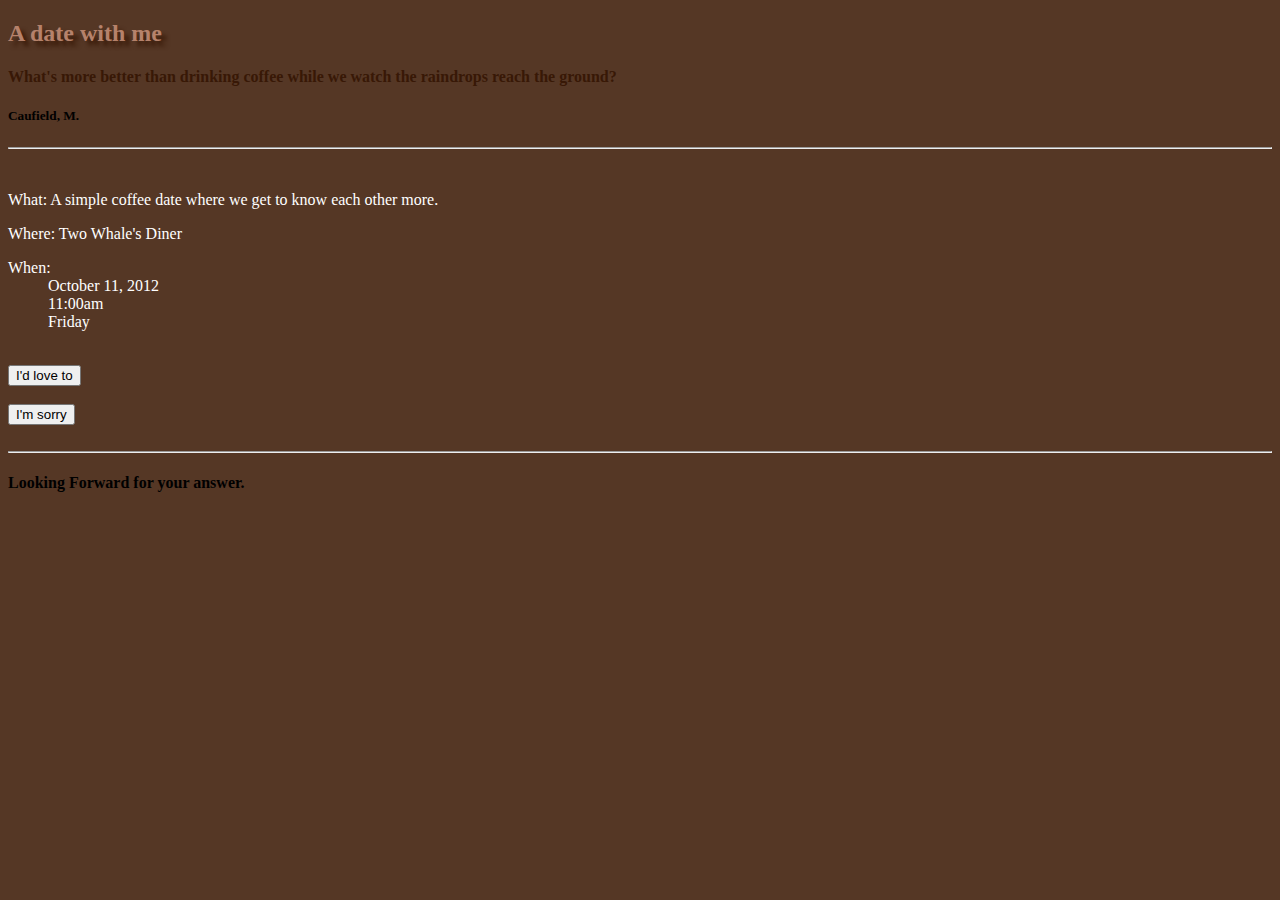
<file: index.html>
<!DOCTYPE html>
<html lang="en">
<head>
    <meta charset="UTF-8">
    <meta name="viewport" content="width=device-width, initial-scale=1.0">
    <title>Coffee?</title>
    <link rel="stylesheet" href="style.css">
</head>

<body>
    <header>
        <h2 id="firstHeader">A date with me</h2>
        <h4 id="subtitle">What's more better than drinking coffee while we watch the raindrops reach the ground?</h4>
        <h5 id="author">Caufield, M.</h5>
    </header>
    <hr>
    <br>
    <main>
        <p class="wques">What: A simple coffee date where we get to know each other more. </p>
        <p class="wques">Where: Two Whale's Diner</p>
        <p>
            <dl>
                <dt>When: </dt>
                <dd>October 11, 2012</dd>
                <dd>11:00am</dd>
                <dd>Friday</dd>

            </dl>
        </p>
        <br>
        <a href = "firstans.html">
        <button>I'd love to</button>
        </a> <br><br>

        <a href="secans.html">
        <button>I'm sorry</button>
        </a>
    </main>
    <br>
    <hr>
    <footer>
        <h4>Looking Forward for your answer.</h4>
    </footer>

</body>

</html>
</file>
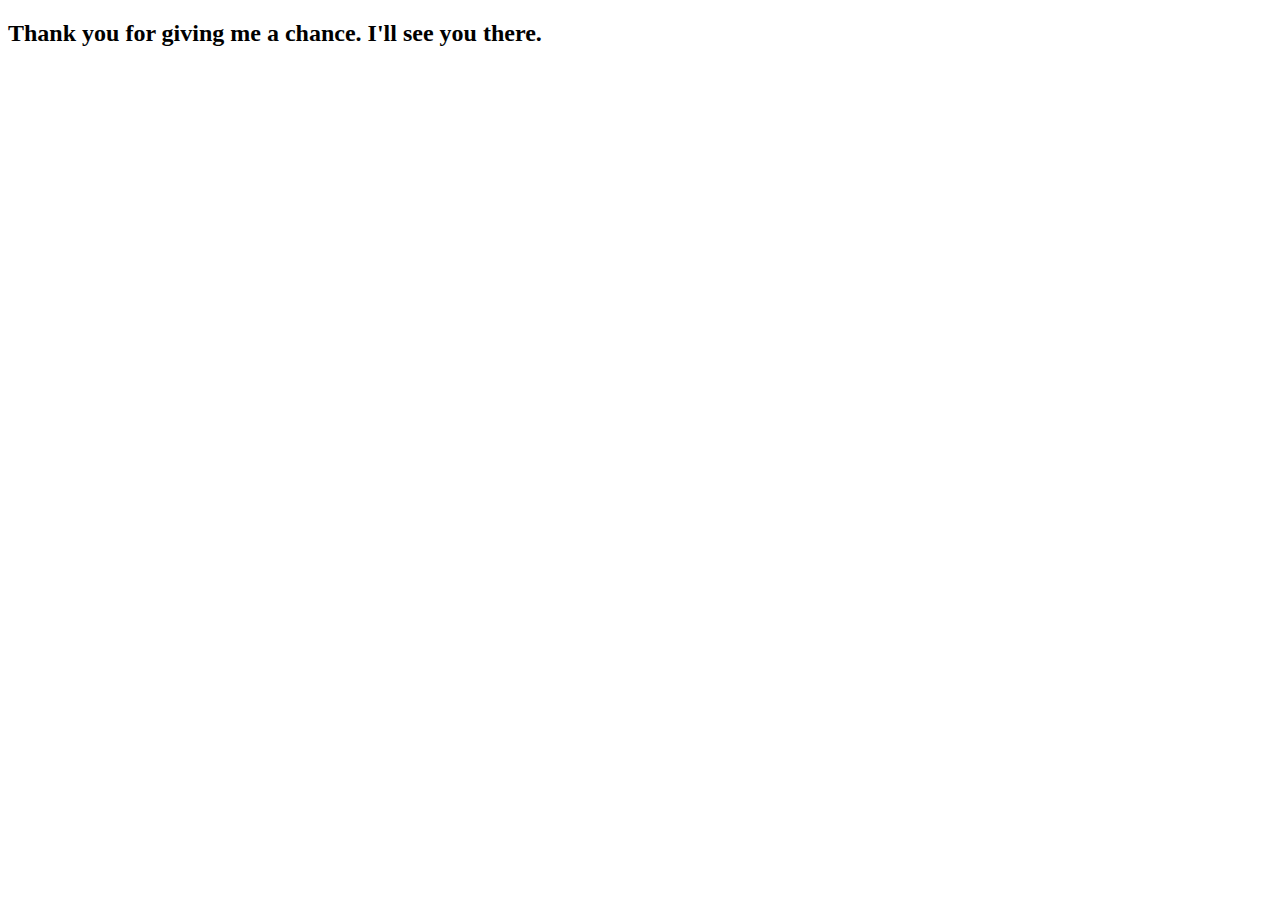
<file: firstans.html>
<!DOCTYPE html>
<html lang="en">
<head>
    <meta charset="UTF-8">
    <meta name="viewport" content="width=device-width, initial-scale=1.0">
    <title>I'd love to</title>
</head>
<body>
    <h2>Thank you for giving me a chance. I'll see you there.</h2>
</body>
</html>
</file>
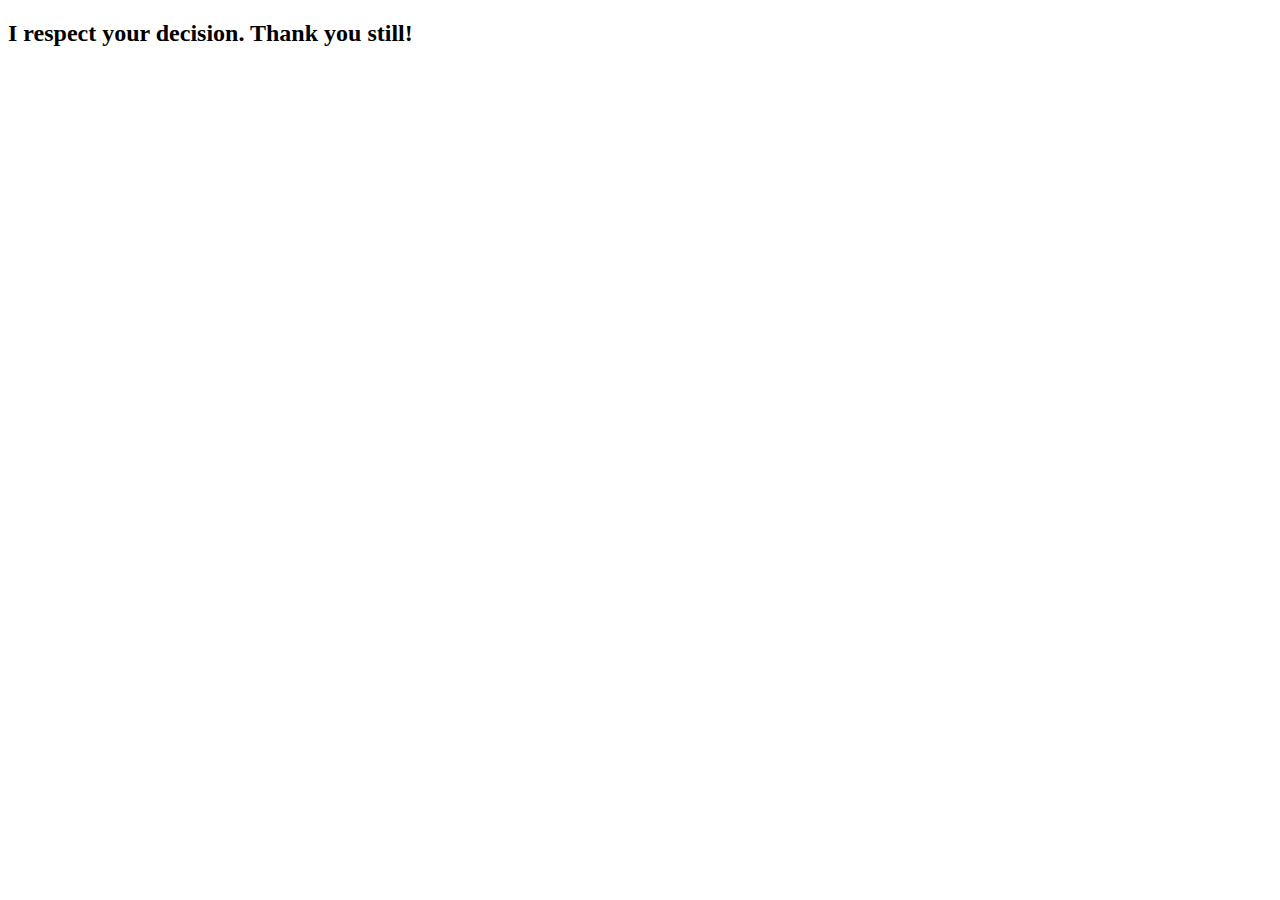
<file: secans.html>
<!DOCTYPE html>
<html lang="en">
<head>
    <meta charset="UTF-8">
    <meta name="viewport" content="width=device-width, initial-scale=1.0">
    <title>I'm sorry</title>
</head>
<body>
    <h2>I respect your decision. Thank you still!</h2>
</body>
</html>
</file>
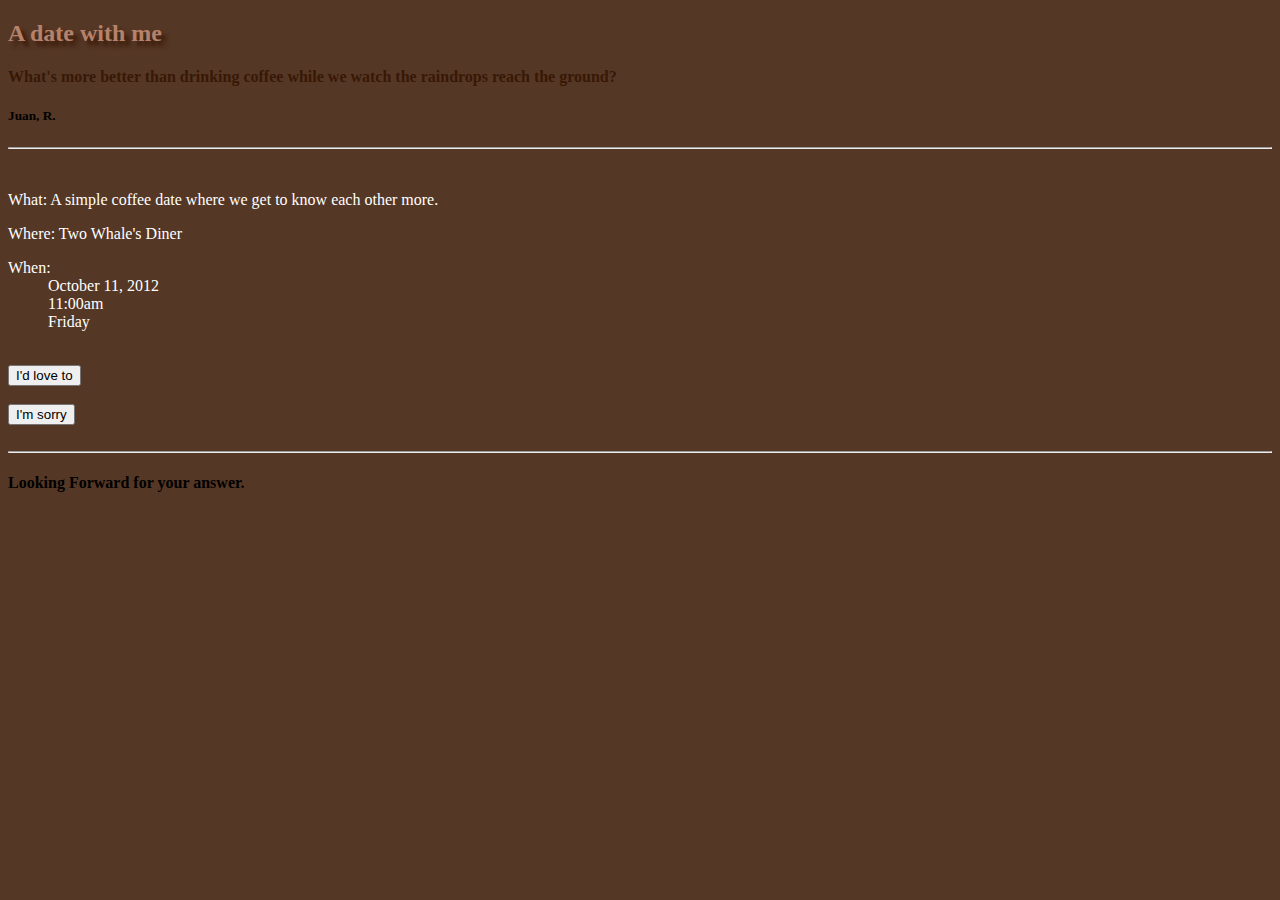
<file: web.html>
<!DOCTYPE html>
<html lang="en">
<head>
    <meta charset="UTF-8">
    <meta name="viewport" content="width=device-width, initial-scale=1.0">
    <title>Coffee?</title>
    <link rel="stylesheet" href="style.css">
</head>

<body>
    <header>
        <h2 id="firstHeader">A date with me</h2>
        <h4 id="subtitle">What's more better than drinking coffee while we watch the raindrops reach the ground?</h4>
        <h5 id="author">Juan, R.</h5>
    </header>
    <hr>
    <br>
    <main>
        <p class="wques">What: A simple coffee date where we get to know each other more. </p>
        <p class="wques">Where: Two Whale's Diner</p>
        <p>
            <dl>
                <dt>When: </dt>
                <dd>October 11, 2012</dd>
                <dd>11:00am</dd>
                <dd>Friday</dd>

            </dl>
        </p>
        <br>
        <a href = "firstans.html">
        <button>I'd love to</button>
        </a> <br><br>

        <a href="secans.html">
        <button>I'm sorry</button>
        </a>
    </main>
    <br>
    <hr>
    <footer>
        <h4>Looking Forward for your answer.</h4>
    </footer>

</body>

</html>
</file>
<file: style.css>
#firstHeader{
    color: rgb(182, 130, 107);
    text-shadow: 5px 5px 4px #381806;
}

#subtitle{
    color: #381806;
}

body{
    background-color: rgb(85, 55, 37);
}

.wques{
    color: white;
}

dl{
    color: white;
}
</file>
